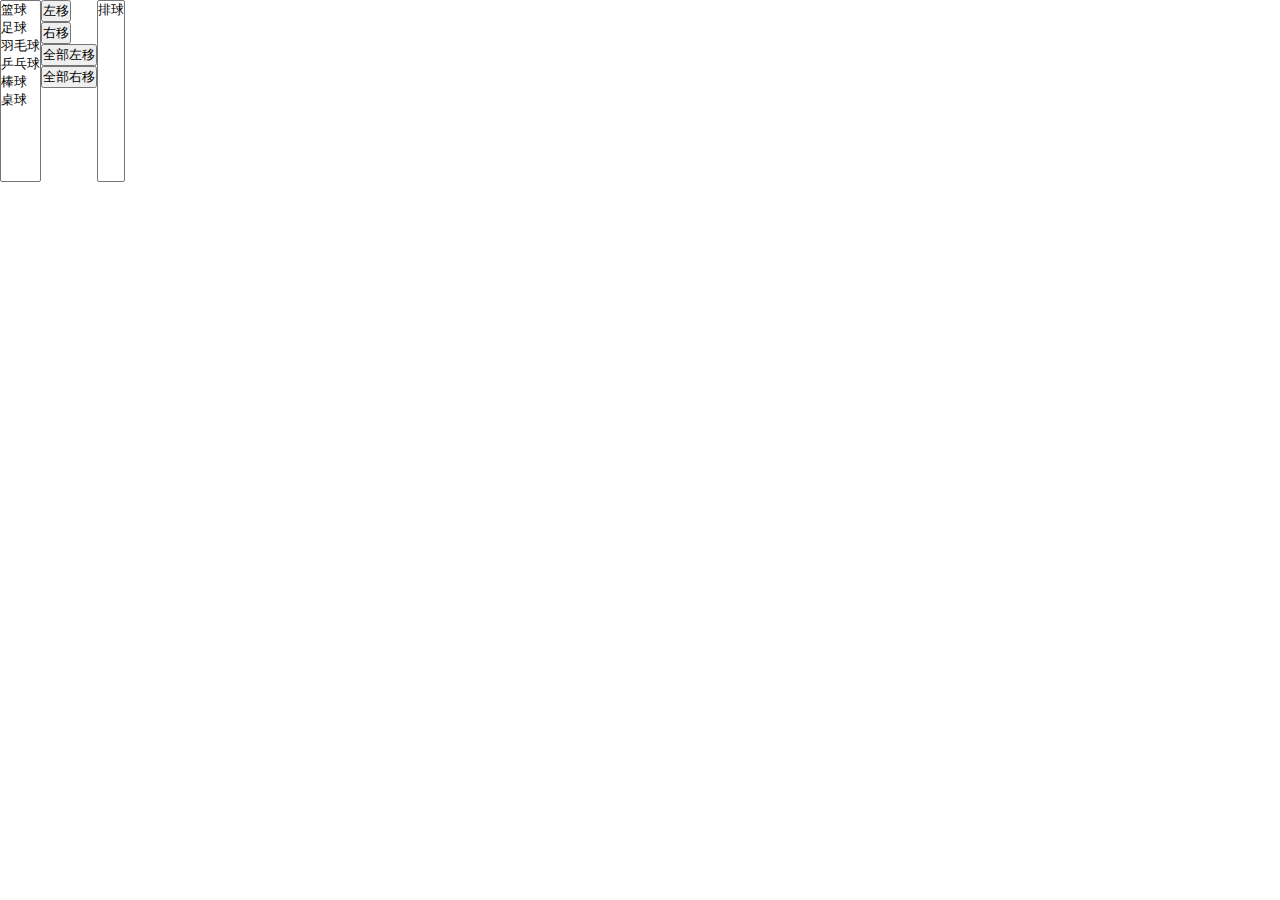
<file: html/select左右移动.html>
<!DOCTYPE html>
<html lang="en">
<head>
    <meta charset="UTF-8">
    <link rel="stylesheet" href="../css/select.css">
    <script src="../js/select.js"></script>
    <title>select左右移动练习</title>
</head>
<body>
    <div id="box1">
        <select name="selectbox" id="left" size="10" multiple="multiple">
            <option>篮球</option>
            <option>足球</option>
            <option>羽毛球</option>
            <option>乒乓球</option>
            <option>棒球</option>
            <option>桌球</option>
        </select>
    </div>
    <div id="choice">
        <input type="button" value="左移" id="moveLeft"><br>
        <input type="button" value="右移" id="moveRight"><br>
        <input type="button" value="全部左移" id="moveLeftAll"><br>
        <input type="button" value="全部右移" id="moverightAll"><br>
    </div>
    <div id="box2">
        <select name="selectbox" id="right" size="10" multiple="multiple">
            <option value="">排球</option>
        </select>
    </div>
</body>
</html>
</file>
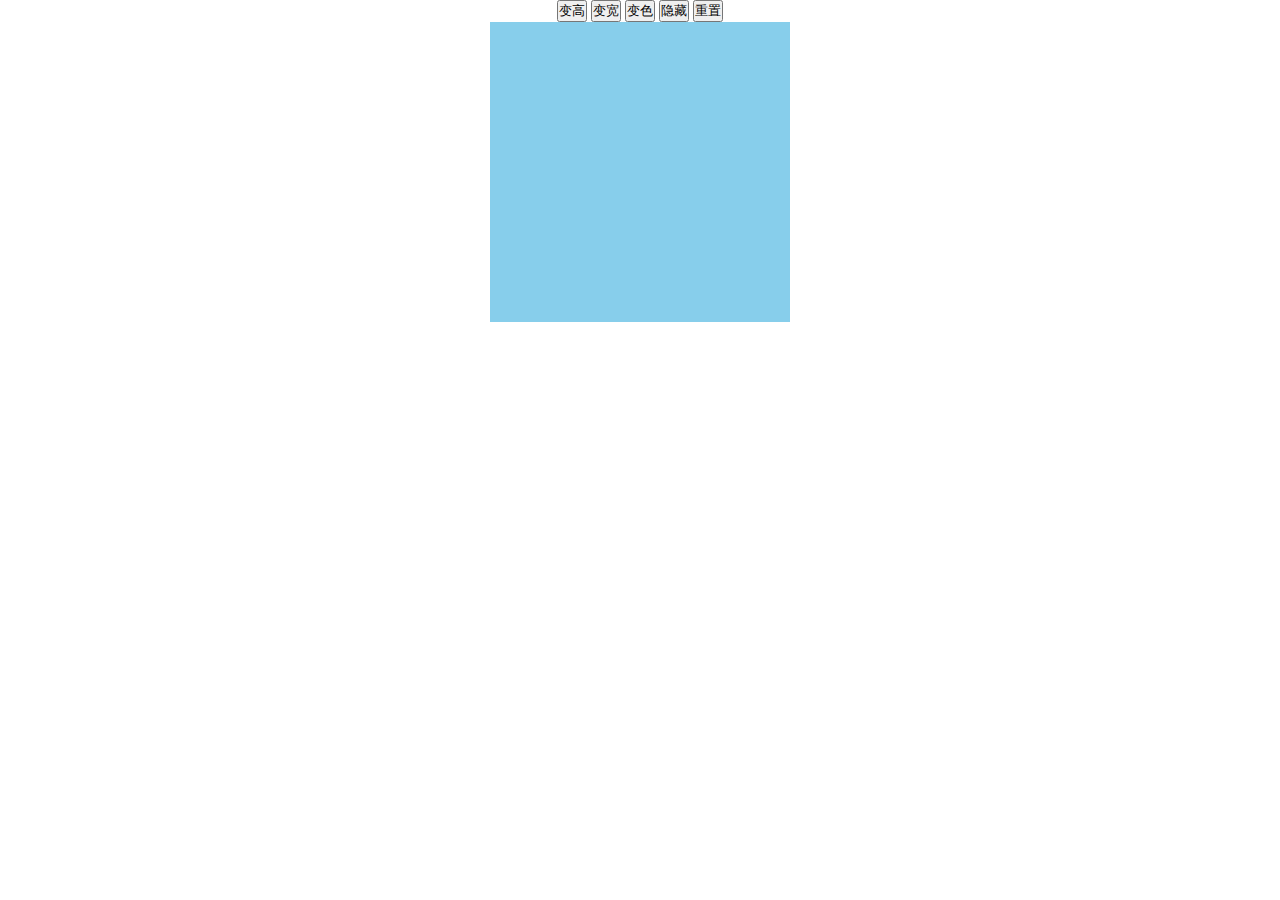
<file: html/控制div.html>
<!DOCTYPE html>
<html lang="en">
<head>
    <meta charset="UTF-8">
    <title>控制div的相关样式</title>
    <link rel="stylesheet" href="../css/control.css">
    <script src="../js/cl.js"></script>
</head>
<body>
    <div id="control">
        <button id="btn1">变高</button>
        <button id="btn2">变宽</button>
        <button id="btn3">变色</button>
        <button id="btn4">隐藏</button>
        <button id="btn5">重置</button>
    </div>
    <div id="box"></div>
</body>
</html>
</file>
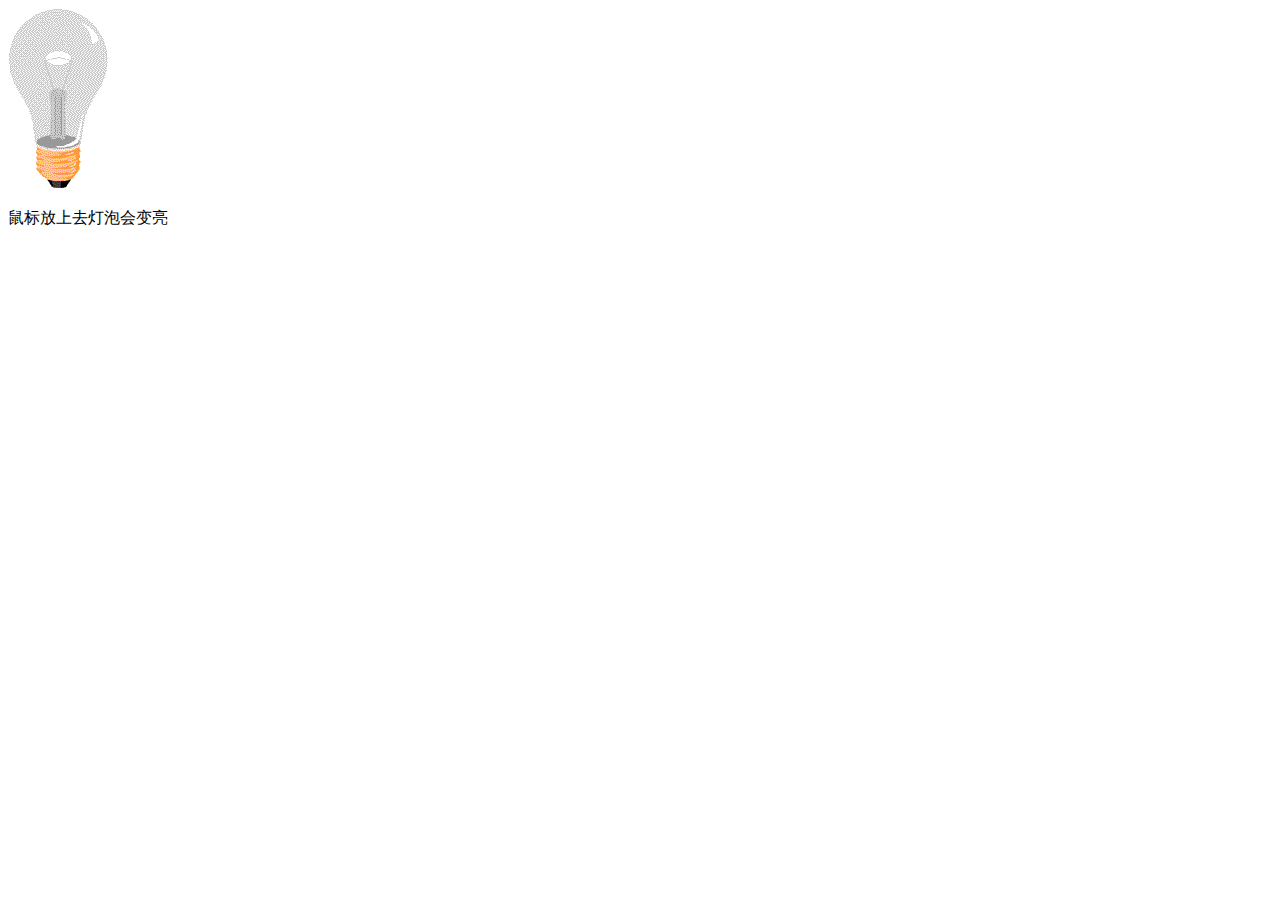
<file: html/鼠标控制灯泡发光.html>
<!DOCTYPE html>
<html lang="en">
<head>
    <meta charset="UTF-8">
    <title>鼠标移入事件控制灯泡的发光</title>
    <script>
    // 这里使用了鼠标点击事件mousedown和mouseup
    // 点击图片其实是换了一张(src属性改变)而不是真的发光
    window.onload = function(){
        // // 鼠标点击时的事件
        var deng = document.getElementById("deng");
        deng.onmousedown = function(){
            deng.src = "images/light.png";
        };
        // 鼠标释放时还原
        deng.onmouseup = function(){
            deng.src = "images/dark.gif";
        };


    };
    
    </script>
</head>
<body>
    <img src="../images/dark.gif" alt="灯泡" id="deng">
    <p>鼠标放上去灯泡会变亮</p>
</body>
</html>
</file>
<file: css/select.css>
*{
    margin: 0px;
    padding: 0px;

}

div{
    float: left;
}
</file>
<file: css/control.css>
*{
    margin: 0;
    padding: 0;
}
#control{
    width: 300px;
    margin: 0 auto;
    text-align: center;
    /* background-color: #000; */

}
#box{
    width: 300px;
    height:300px;
    margin: 0 auto;
    background-color: skyblue;
}
</file>
